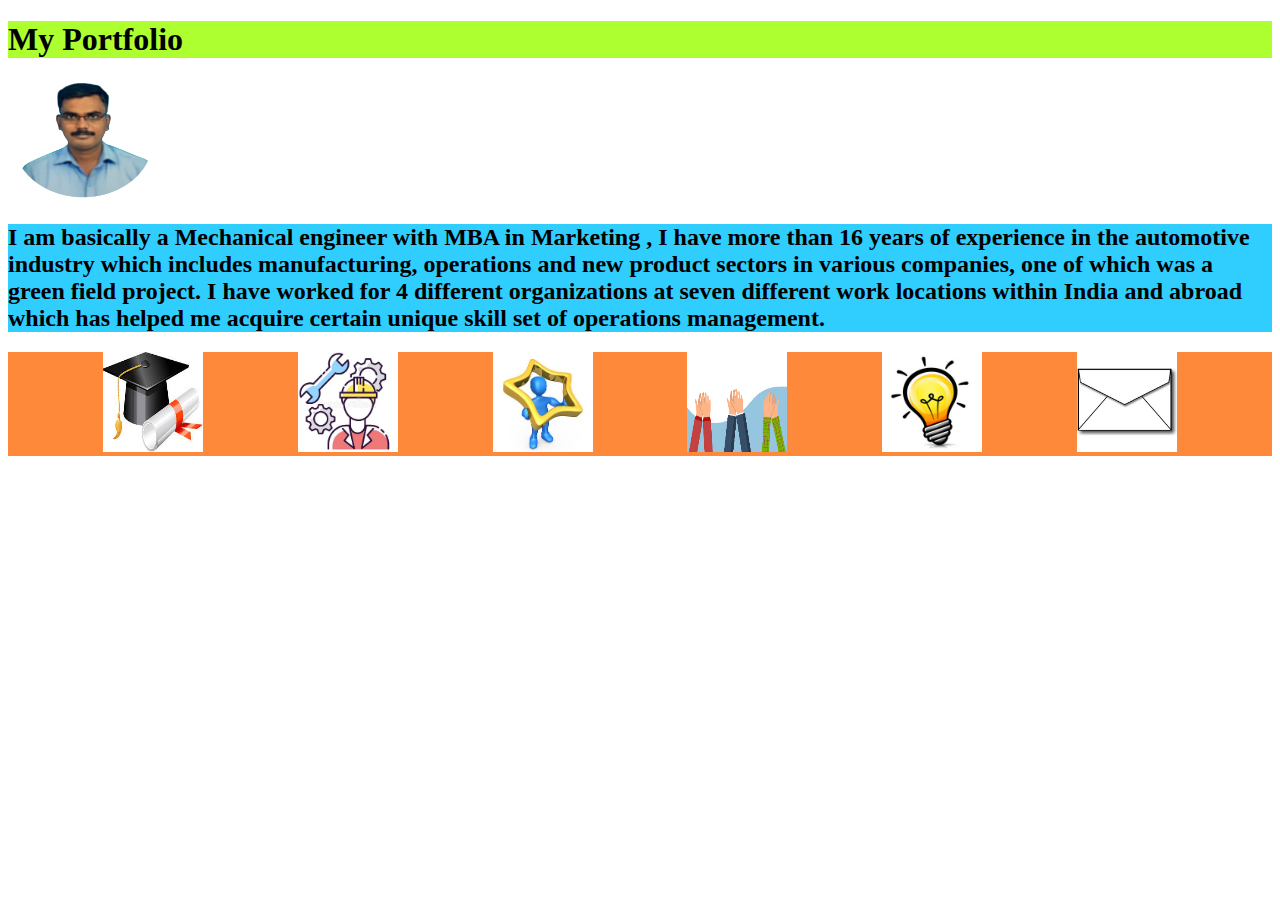
<file: sandeep/index.html>
<!DOCTYPE html>
<html>
<head>
<h1> My Portfolio</h1>
<img src="sandeep.png" width=150 height=120/>
<title> Sandeep's portfolio</title>
<link rel="stylesheet"
type="text/css"
href="style.css"/>

</head>
<body>
    <div class ="menu">
        <h2>
            I am basically a Mechanical engineer with  MBA in 
            Marketing , I have more than 16 years of experience in the 
            automotive industry which includes manufacturing, 
            operations and new product sectors in various companies, 
            one of which was a green field project. I have worked for 4 
            different organizations at seven different work locations 
            within India and abroad which has helped me acquire 
            certain unique skill set of operations management.
             
        </h2>

    </div>

<div class="header">
    <a href="academichistory.html"> <img src="download.jpg" width=100 height=100/></a>
   
    <a href="professional.html"> <img src="professional.jpg" width=100 height=100/></a>
    <a href="star.html"> <img src="star.jpg" width=100 height=100/></a>
    <a href="award.html"> <img src="award.jpg" width=100 height=100/></a>
    <a href="sample.html"> <img src="bulb.jpg" width=100 height=100/></a>
    <a href="close.html"> <img src="letter.jpg" width=100 height=100/></a>
</div>







</body>













</html>
</file>
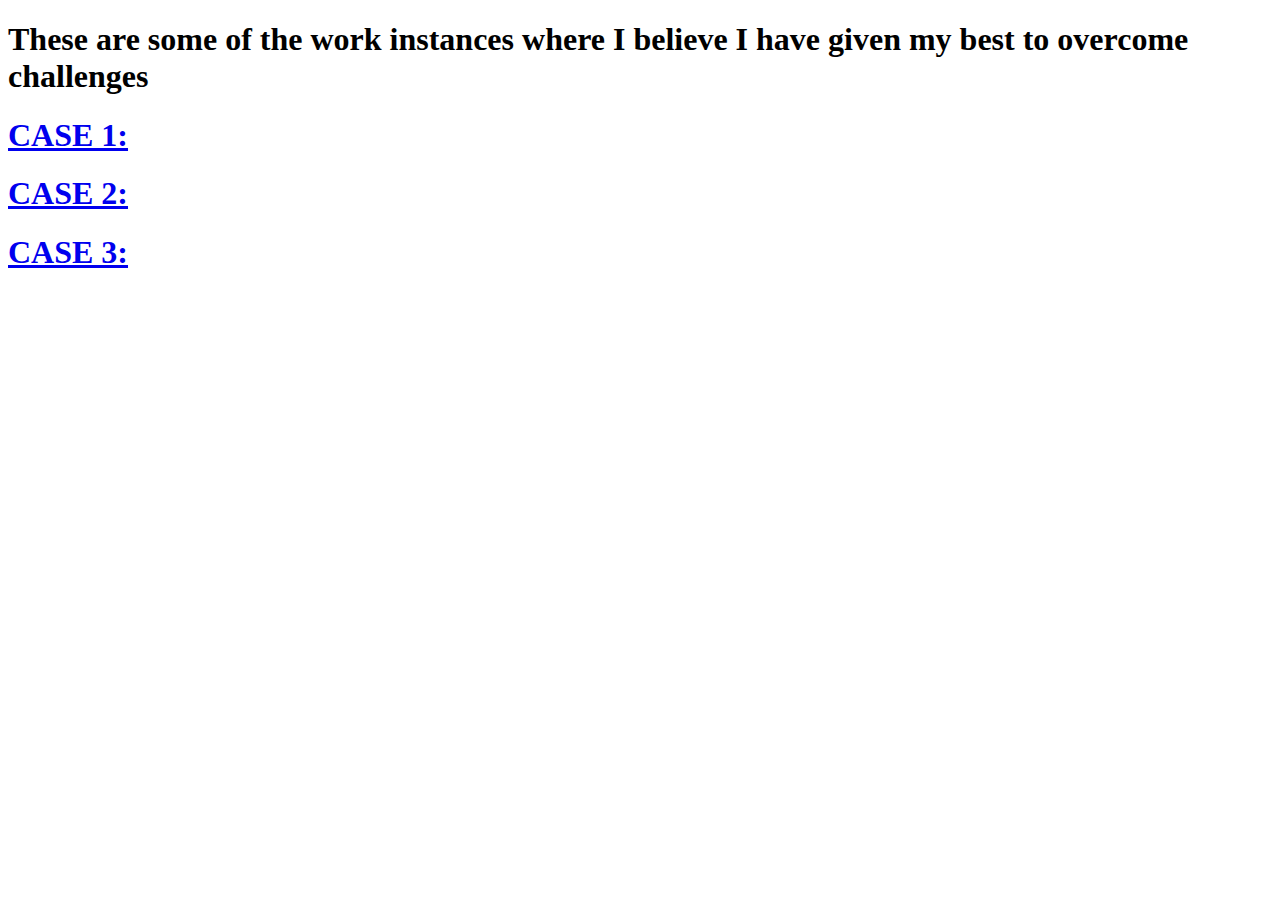
<file: sandeep/star.html>
<!DOCTYPE html>
<html>

    <body>
<div class ="header">
<h1>These are some of the work instances where I believe I have given my best to overcome challenges </h1>
    <a href="case1.html"><h1>CASE 1: </h1></a>
    <a href="case2.html"><h1>CASE 2: </h1></a>
    <a href="case3.html"><h1>CASE 3: </h1></a>




</div>
       

    </body>








</html>
</file>
<file: sandeep/style.css>
h1{
background: rgb(124, 84, 224);
background-color:greenyellow;
height:100%
}

.header{
    background-color:rgb(255, 137, 58);
    display : flex ;
    justify-content:space-evenly;
   
}
.menu{

    background-color:rgb(47, 206, 255)


}
</file>
